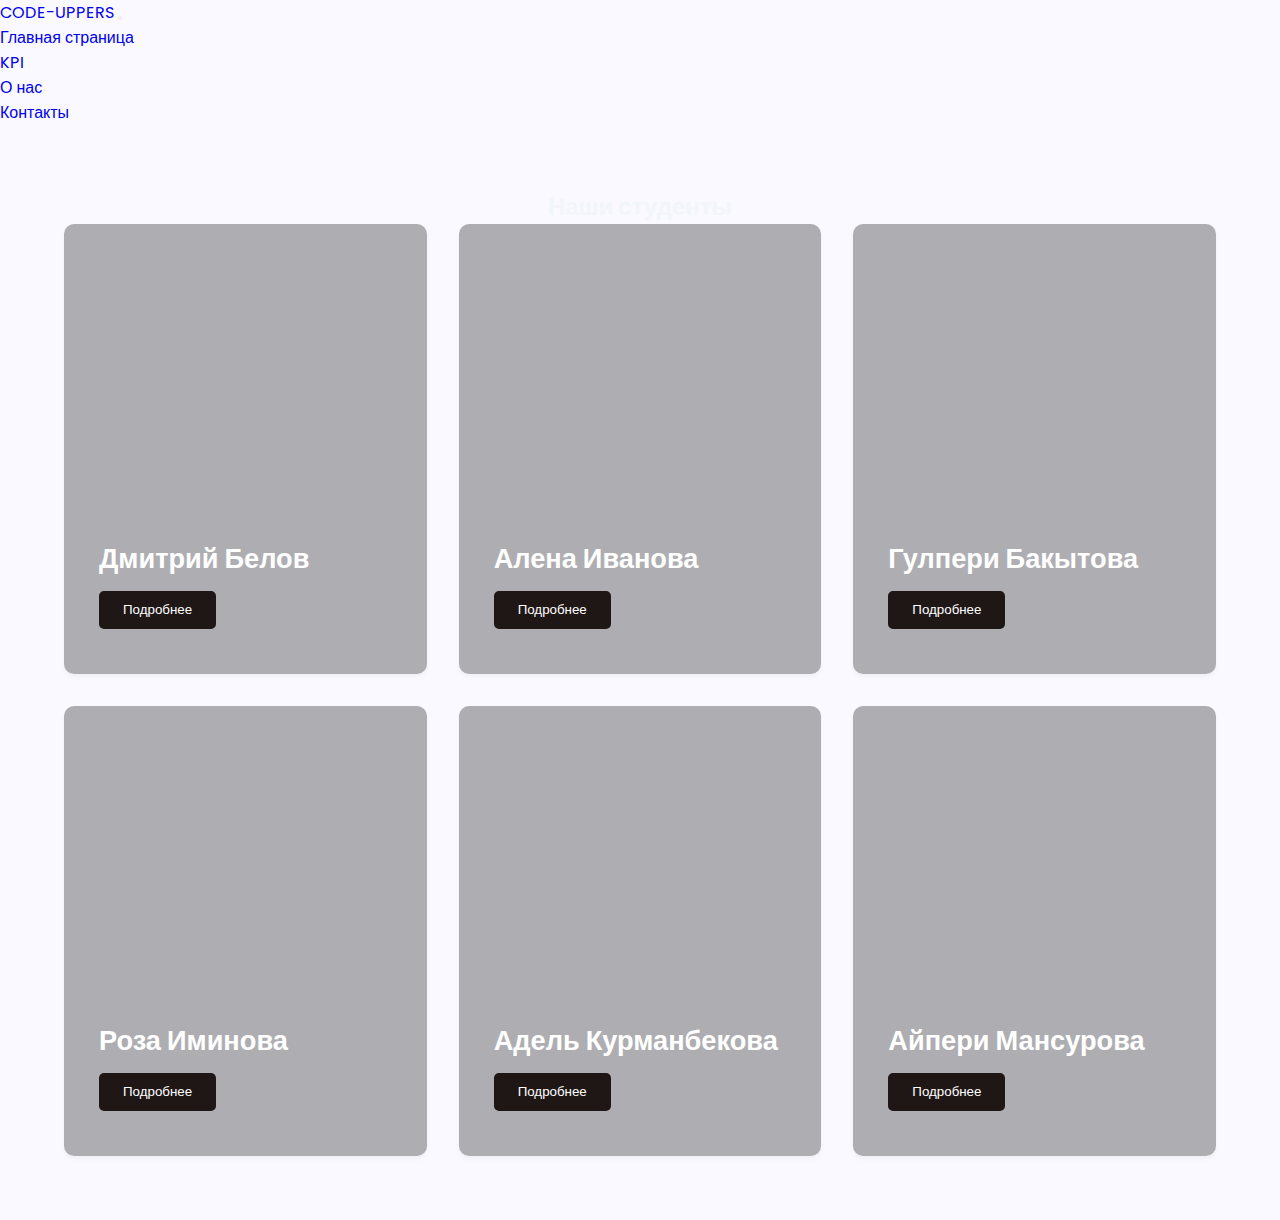
<file: itog/homepage.html>
<!DOCTYPE html>
<html lang="en">
  <head>
    <meta charset="UTF-8" />
    <meta http-equiv="X-UA-Compatible" content="IE=edge" />
    <meta name="viewport" content="width=device-width, initial-scale=1.0" />
    <title>homepage</title>
    <link rel="stylesheet" href="./homepage.css" />
    <!-- CSS only -->
    <link
      href="https://cdn.jsdelivr.net/npm/bootstrap@5.2.0/dist/css/bootstrap.min.css"
      rel="stylesheet"
      integrity="sha384-gH2yIJqKdNHPEq0n4Mqa/HGKIhSkIHeL5AyhkYV8i59U5AR6csBvApHHNl/vI1Bx"
      crossorigin="anonymous"
    />
    <link rel="preconnect" href="https://fonts.googleapis.com" />
    <link rel="preconnect" href="https://fonts.gstatic.com" crossorigin />
    <link
      href="https://fonts.googleapis.com/css2?family=Poppins:wght@100;200;300;400;500;600;700;800;900&display=swap"
      rel="stylesheet"
    />

    <link
      rel="stylesheet"
      href="https://unpkg.com/boxicons@latest/css/boxicons.min.css"
    />
  </head>
  <body>
    <!-- ! NAVBAR START -->
    <nav class="navbar navbar-expand-lg navbar-dark bg-dark">
      <a class="navbar-brand" href="#">CODE-UPPERS</a>
      <button
        class="navbar-toggler"
        type="button"
        data-toggle="collapse"
        data-target="#navbarNav"
        aria-controls="navbarNav"
        aria-expanded="false"
        aria-label="Toggle navigation"
      >
        <span class="navbar-toggler-icon"></span>
      </button>
      <div class="collapse navbar-collapse" id="navbarNav">
        <ul class="navbar-nav">
          <li class="nav-item active">
            <a class="nav-link" href="#">Главная страница </a>
          </li>
          <li class="nav-item">
            <a class="nav-link" href="#">KPI</a>
          </li>
          <li class="nav-item">
            <a class="nav-link" href="#">О нас</a>
          </li>
          <li class="nav-item">
            <a class="nav-link" href="#">Контакты</a>
          </li>
        </ul>
      </div>
    </nav>
    <!-- ! NAVBAR END -->

    <!-- ! THE CARDS OF THE STUDENTS START  -->
    <section class="portfolio" id="portfolio">
      <div class="heading">
        <h2>Наши студенты</h2>
      </div>

      <div class="portfolio-container">
        <div class="box box-one">
          <div class="inner">
            <h3>Дмитрий Белов</h3>
            <button type="button">Подробнее</button>
          </div>
        </div>

        <div class="box box-two">
          <div class="inner">
            <h3>Алена Иванова</h3>
            <button type="button">Подробнее</button>
          </div>
        </div>

        <div class="box box-three">
          <div class="inner">
            <h3>Гулпери Бакытова</h3>
            <button type="button">Подробнее</button>
          </div>
        </div>

        <div class="box box-four">
          <div class="inner">
            <h3>Роза Иминова</h3>
            <button type="button">Подробнее</button>
          </div>
        </div>
        <div class="box box-five">
          <div class="inner">
            <h3>Адель Курманбекова</h3>
            <button type="button">Подробнее</button>
          </div>
        </div>
        <div class="box box-six">
          <div class="inner">
            <h3>Айпери Мансурова</h3>
            <button type="button">Подробнее</button>
          </div>
        </div>
      </div>
    </section>

    <!-- ! PORTFOLIO SECTION END -->
    <!-- ! THE CARDS OF THE STUDENTS END  -->

    <!-- JavaScript Bundle with Popper -->

    <!-- <script src="./main.js"></script> -->
    <!-- JavaScript Bundle with Popper -->
    <script
      src="https://cdn.jsdelivr.net/npm/bootstrap@5.2.0/dist/js/bootstrap.bundle.min.js"
      integrity="sha384-A3rJD856KowSb7dwlZdYEkO39Gagi7vIsF0jrRAoQmDKKtQBHUuLZ9AsSv4jD4Xa"
      crossorigin="anonymous"
    ></script>
  </body>
</html>
</file>
<file: itog/homepage.css>
/* ! PORTFOLIO SECTION START */

* {
  padding: 0;
  margin: 0;
  box-sizing: border-box;
  font-family: "Poppins", sans-serif;
  list-style: none;
  text-decoration: none;
  scroll-behavior: smooth;
}

:root {
  --main-color: #1f1716;
  --text-color: #f2f5f9;
  --bg-color: #f9f9ff;
  /* ! changed */
  --big-font: 2.6rem;
  --h2-font: 2.26rem;
  --p-font: 1.1rem;
}

body {
  background: var(--bg-color);
  color: var(--text-color);
}
.heading {
  text-align: center;
}

.portfolio {
  padding: 5%;
}

.portfolio-container {
  display: grid;
  grid-template-columns: repeat(auto-fit, minmax(300px, auto));
  grid-gap: 2rem;
  align-items: center;
  margin-top: 0 auto;
}

.box {
  height: 450px;
  width: auto;
  border-radius: 10px;
  transition: all 0.8s;
  overflow: hidden;
  box-shadow: rgba(0, 0, 0, 0.04) 0px 3px 5px;
  position: relative;
  cursor: pointer;
}

.box-one {
  background: linear-gradient(rgba(0, 0, 0, 0.3), rgba(0, 0, 0, 0.3)),
    url(https://d2jyir0m79gs60.cloudfront.net/news/images/successful-college-student-lg.png)
      center center no-repeat;
  background-size: 650px;
}
.box-one:hover {
  background: linear-gradient(rgba(0, 0, 0, 0.3), rgba(0, 0, 0, 0.3)),
    url(https://d2jyir0m79gs60.cloudfront.net/news/images/successful-college-student-lg.png)
      center center no-repeat;
  background-size: 700px;
}
.box-two {
  background: linear-gradient(rgba(0, 0, 0, 0.3), rgba(0, 0, 0, 0.3)),
    url(https://img.freepik.com/free-photo/teenager-student-girl-isolated-blue-background-posing-with-arms-hip-smiling_231208-14289.jpg?w=2000)
      center center no-repeat;
  background-size: 680px;
}
.box-two:hover {
  background: linear-gradient(rgba(0, 0, 0, 0.3), rgba(0, 0, 0, 0.3)),
    url(https://img.freepik.com/free-photo/teenager-student-girl-isolated-blue-background-posing-with-arms-hip-smiling_231208-14289.jpg?w=2000)
      center center no-repeat;
  background-size: 720px;
}

.box-three {
  background: linear-gradient(rgba(0, 0, 0, 0.3), rgba(0, 0, 0, 0.3)),
    url(https://content.gallup.com/origin/gallupinc/GallupSpaces/Production/Cms/EDUCMS/tz7n-7vqceaq86dprdnzag.jpg)
      center center no-repeat;
  background-size: 800px;
}
.box-three:hover {
  background: linear-gradient(rgba(0, 0, 0, 0.3), rgba(0, 0, 0, 0.3)),
    url(https://content.gallup.com/origin/gallupinc/GallupSpaces/Production/Cms/EDUCMS/tz7n-7vqceaq86dprdnzag.jpg)
      center center no-repeat;
  background-size: 850px;
}
.box-four {
  background: linear-gradient(rgba(0, 0, 0, 0.3), rgba(0, 0, 0, 0.3)),
    url(https://www.cfachicago.org/wp-content/uploads/2018/02/college_student.png)
      center center no-repeat;
  background-size: 800px;
}
.box-four:hover {
  background: linear-gradient(rgba(0, 0, 0, 0.3), rgba(0, 0, 0, 0.3)),
    url(https://www.cfachicago.org/wp-content/uploads/2018/02/college_student.png)
      center center no-repeat;
  background-size: 860px;
}
.box-five {
  background: linear-gradient(rgba(0, 0, 0, 0.3), rgba(0, 0, 0, 0.3)),
    url(http://opportunities.org.af/wp-content/uploads/2021/11/portrait-young-student-happy-be-back-university_23-2148586559.jpg)
      center center no-repeat;
  background-size: 800px;
}
.box-five:hover {
  background: linear-gradient(rgba(0, 0, 0, 0.3), rgba(0, 0, 0, 0.3)),
    url(http://opportunities.org.af/wp-content/uploads/2021/11/portrait-young-student-happy-be-back-university_23-2148586559.jpg)
      center center no-repeat;
  background-size: 860px;
}
.box-six {
  background: linear-gradient(rgba(0, 0, 0, 0.3), rgba(0, 0, 0, 0.3)),
    url(https://img.freepik.com/premium-photo/young-blonde-girl-student-smiling-against-university-cute-girl-student-holds-folders-notebooks-hands-learning-education-concept_101969-1058.jpg)
      center center no-repeat;
  background-size: 800px;
}
.box-six:hover {
  background: linear-gradient(rgba(0, 0, 0, 0.3), rgba(0, 0, 0, 0.3)),
    url(https://img.freepik.com/premium-photo/young-blonde-girl-student-smiling-against-university-cute-girl-student-holds-folders-notebooks-hands-learning-education-concept_101969-1058.jpg)
      center center no-repeat;
  background-size: 860px;
}

.inner {
  position: absolute;
  bottom: 45px;
  left: 35px;
}

.inner h6 {
  color: #c6c9d8;
  font-size: 1rem;
  line-height: 1.7;
  font-weight: 500;
  margin-bottom: 10px;
}

.inner h3 {
  font-size: 1.7rem;
  color: white;
  font-weight: 600;
  line-height: 1.6;
  margin-bottom: 10px;
}
.inner button {
  background: var(--main-color);
  border: 2px solid var(--main-color);
  color: white;
  padding: 7px 22px;
  border-radius: 5px;
  cursor: pointer;
}

.inner button:hover {
  background: transparent;
  border: 2px solid #c6c9d8;
  transition: 0.4s;
}

/* ! PORTFOLIO SECTION END */
</file>
